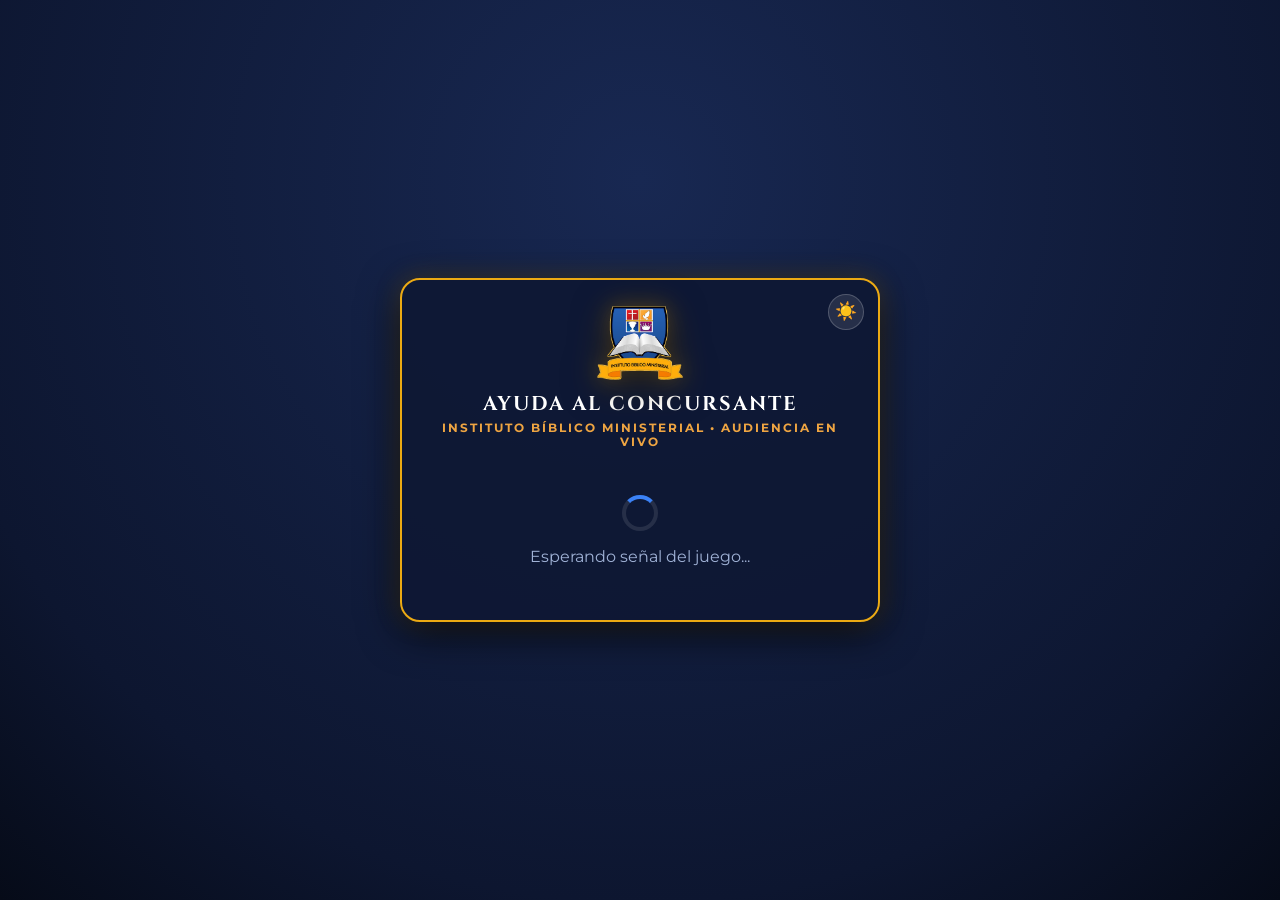
<file: vote.html>
<!DOCTYPE html>
<html lang="es">
<head>
  <meta charset="UTF-8">
  <meta name="viewport" content="width=device-width, initial-scale=1.0, maximum-scale=1.0, user-scalable=no">
  <title>Votación del Público - ¿Quién Quiere Ser Millonario?</title>
  <link rel="preconnect" href="https://fonts.googleapis.com">
  <link rel="preconnect" href="https://fonts.gstatic.com" crossorigin>
  <link href="https://fonts.googleapis.com/css2?family=Cinzel:wght@700;900&family=Montserrat:wght@400;600;700;800&display=swap" rel="stylesheet">
  <style>
    :root {
      --bg-dark: #0a1124;
      --panel-bg: rgba(14, 24, 52, 0.95);
      --gold-primary: #ecaa13;
      --gold-amber: #efa542;
      --accent-cyan: #3b82f6;
      --text-light: #f5f8ff;
    }

    * {
      box-sizing: border-box;
      margin: 0;
      padding: 0;
      -webkit-tap-highlight-color: transparent;
    }

    body {
      background: radial-gradient(circle at 50% 20%, #182852 0%, #0d1630 75%, #060b18 100%);
      color: var(--text-light);
      font-family: 'Montserrat', sans-serif;
      min-height: 100vh;
      display: flex;
      flex-direction: column;
      align-items: center;
      justify-content: center;
      padding: 16px;
    }

    .vote-card {
      background: var(--panel-bg);
      border: 2px solid var(--gold-primary);
      box-shadow: 0 10px 40px rgba(0, 0, 0, 0.8), 0 0 25px rgba(236, 170, 19, 0.25);
      border-radius: 20px;
      width: 100%;
      max-width: 480px;
      padding: 24px 20px;
      text-align: center;
      animation: fadeIn 0.4s ease;
    }

    @keyframes fadeIn {
      from { opacity: 0; transform: translateY(15px); }
      to { opacity: 1; transform: translateY(0); }
    }

    .vote-logo-box {
      display: flex;
      justify-content: center;
      margin-bottom: 8px;
    }

    .vote-logo-img {
      width: 90px;
      height: auto;
      max-height: 85px;
      object-fit: contain;
      filter: drop-shadow(0 6px 18px rgba(0, 0, 0, 0.55)) drop-shadow(0 0 10px rgba(236, 170, 19, 0.35));
    }

    .badge-icon {
      font-size: 2.2rem;
      color: var(--gold-primary);
      margin-bottom: 6px;
    }

    h1 {
      font-family: 'Cinzel', serif;
      font-size: 1.25rem;
      letter-spacing: 2px;
      color: #fff;
      margin-bottom: 4px;
    }

    .edition-tag {
      font-size: 0.72rem;
      letter-spacing: 2px;
      color: var(--gold-amber);
      font-weight: 700;
      display: block;
      margin-bottom: 16px;
    }

    .question-box {
      background: rgba(7, 11, 28, 0.8);
      border: 1px solid rgba(255, 255, 255, 0.1);
      border-radius: 12px;
      padding: 16px;
      margin-bottom: 20px;
      min-height: 70px;
      display: flex;
      align-items: center;
      justify-content: center;
    }

    .question-box p {
      font-size: 1.05rem;
      font-weight: 600;
      line-height: 1.4;
      color: #ffffff;
    }

    .options-list {
      display: flex;
      flex-direction: column;
      gap: 12px;
      margin-bottom: 20px;
    }

    .vote-btn {
      background: linear-gradient(180deg, #182452 0%, #0d1533 100%);
      border: 1.5px solid rgba(138, 180, 248, 0.4);
      border-radius: 10px;
      padding: 14px 16px;
      color: #fff;
      font-size: 1rem;
      font-weight: 600;
      text-align: left;
      cursor: pointer;
      display: flex;
      align-items: center;
      gap: 12px;
      transition: all 0.2s ease;
      width: 100%;
    }

    .vote-btn:active {
      transform: scale(0.98);
      background: #25397d;
      border-color: var(--gold-primary);
    }

    .opt-letter {
      font-family: 'Cinzel', serif;
      font-size: 1.2rem;
      font-weight: 800;
      color: var(--gold-primary);
      min-width: 26px;
    }

    .voted-success {
      display: none;
      background: rgba(46, 204, 113, 0.15);
      border: 1.5px solid #2ecc71;
      border-radius: 14px;
      padding: 24px 18px;
      margin-top: 10px;
      animation: fadeIn 0.3s ease;
    }

    .voted-icon {
      font-size: 3rem;
      margin-bottom: 10px;
    }

    .voted-success h3 {
      font-size: 1.2rem;
      color: #2ecc71;
      margin-bottom: 6px;
    }

    .voted-success p {
      font-size: 0.9rem;
      color: #d4f8e2;
      line-height: 1.4;
    }

    .waiting-box {
      padding: 30px 10px;
      color: #a0b2d6;
    }

    .spinner {
      border: 4px solid rgba(255, 255, 255, 0.1);
      border-top: 4px solid var(--accent-cyan);
      border-radius: 50%;
      width: 36px;
      height: 36px;
      animation: spin 0.9s linear infinite;
      margin: 0 auto 16px;
    }

    @keyframes spin {
      0% { transform: rotate(0deg); }
      100% { transform: rotate(360deg); }
    }

    .vote-theme-btn {
      position: absolute;
      top: 14px;
      right: 14px;
      background: rgba(255, 255, 255, 0.1);
      border: 1px solid rgba(255, 255, 255, 0.2);
      border-radius: 50%;
      width: 36px;
      height: 36px;
      display: flex;
      align-items: center;
      justify-content: center;
      cursor: pointer;
      font-size: 1.1rem;
      transition: all 0.2s ease;
    }

    .vote-theme-btn:hover {
      background: rgba(255, 255, 255, 0.25);
      transform: scale(1.05);
    }

    /* TEMA CLARO PARA VOTE.HTML */
    body.theme-light {
      background: radial-gradient(circle at 50% 25%, #edf3fc 0%, #dfe7f7 55%, #cbdcf2 100%);
      color: #0d172e;
    }
    body.theme-light .vote-card {
      background: #ffffff;
      border-color: #c28509;
      box-shadow: 0 10px 40px rgba(15, 30, 60, 0.12);
    }
    body.theme-light h1 { color: #0b152d; }
    body.theme-light .edition-tag { color: #c28509; }
    body.theme-light .question-box {
      background: #f7f9fd;
      border-color: rgba(44, 93, 158, 0.25);
    }
    body.theme-light .question-box p { color: #0d172e; }
    body.theme-light .vote-btn {
      background: #ffffff;
      border-color: rgba(44, 93, 158, 0.25);
      color: #0d172e;
    }
    body.theme-light .vote-btn:hover:not(:disabled) {
      background: #fff8eb;
      border-color: #c28509;
    }
    body.theme-light .vote-btn .opt-letter { color: #c28509; }
    body.theme-light .waiting-box { color: #4e6282; }
    body.theme-light .voted-success p { color: #1e8449; }
    body.theme-light .vote-theme-btn {
      background: #edf2f9;
      border-color: rgba(44, 93, 158, 0.25);
      color: #101c34;
    }
  </style>
</head>
<body>
  <div class="vote-card" style="position: relative;">
    <button id="vote-theme-btn" class="vote-theme-btn" title="Cambiar Tema (Claro / Oscuro)">☀️</button>
    <div class="vote-logo-box">
      <img src="logo.png" alt="Instituto Bíblico Ministerial" class="vote-logo-img">
    </div>
    <h1>AYUDA AL CONCURSANTE</h1>
    <span class="edition-tag">INSTITUTO BÍBLICO MINISTERIAL • AUDIENCIA EN VIVO</span>

    <!-- VISTA CARGANDO / ESPERANDO PREGUNTA -->
    <div id="view-waiting" class="waiting-box">
      <div class="spinner"></div>
      <p id="waiting-text">Conectando con el estudio...</p>
    </div>

    <!-- VISTA FORMULARIO DE VOTACIÓN -->
    <div id="view-voting" style="display: none;">
      <div class="question-box">
        <p id="q-text">Cargando pregunta...</p>
      </div>

      <div class="options-list" id="options-container">
        <!-- Opciones A, B, C, D -->
      </div>
      <small style="color: #8fa0c0;">Toca la opción que creas que es correcta</small>
    </div>

    <!-- VISTA VOTO ENVIADO -->
    <div id="view-voted" class="voted-success">
      <div class="voted-icon">✅</div>
      <h3>¡Tu voto ha sido registrado!</h3>
      <p>Mira la pantalla principal para ver reflejado tu porcentaje en tiempo real junto a los demás asistentes.</p>
    </div>
  </div>

  <script>
    let currentToken = null;
    let hasVotedForCurrentToken = false;
    const letters = ["A", "B", "C", "D"];

    function getApiEndpoint(action) {
      const isVercel = window.location.hostname.includes('vercel.app');
      if (isVercel) {
        return `api/audience?action=${encodeURIComponent(action)}`;
      }
      return `audience_api.php?action=${encodeURIComponent(action)}`;
    }

    async function checkStatus() {
      try {
        const res = await fetch(getApiEndpoint('status'));
        const json = await res.json();

        if (json.success && json.data.active) {
          const poll = json.data;

          // Si cambió la pregunta / token
          if (poll.token !== currentToken) {
            currentToken = poll.token;
            hasVotedForCurrentToken = (localStorage.getItem('voted_' + currentToken) === 'true');
          }

          if (hasVotedForCurrentToken) {
            document.getElementById('view-waiting').style.display = 'none';
            document.getElementById('view-voting').style.display = 'none';
            document.getElementById('view-voted').style.display = 'block';
          } else {
            document.getElementById('view-waiting').style.display = 'none';
            document.getElementById('view-voted').style.display = 'none';
            document.getElementById('view-voting').style.display = 'block';

            document.getElementById('q-text').textContent = poll.question;
            const container = document.getElementById('options-container');
            container.innerHTML = '';

            poll.options.forEach((optText, idx) => {
              const btn = document.createElement('button');
              btn.className = 'vote-btn';
              btn.innerHTML = `<span class="opt-letter">${letters[idx]}:</span> <span>${optText}</span>`;
              btn.onclick = () => submitVote(idx);
              container.appendChild(btn);
            });
          }
        } else {
          // No hay votación activa
          document.getElementById('view-voting').style.display = 'none';
          document.getElementById('view-voted').style.display = 'none';
          document.getElementById('view-waiting').style.display = 'block';
          document.getElementById('waiting-text').textContent = "Esperando a que el concursante solicite el comodín del público...";
        }
      } catch (e) {
        document.getElementById('waiting-text').textContent = "Esperando señal del juego...";
      }
    }

    async function submitVote(optionIndex) {
      if (!currentToken || hasVotedForCurrentToken) return;

      try {
        const res = await fetch(getApiEndpoint('vote'), {
          method: 'POST',
          headers: { 'Content-Type': 'application/json' },
          body: JSON.stringify({ option: optionIndex, token: currentToken })
        });
        const json = await res.json();

        if (json.success) {
          hasVotedForCurrentToken = true;
          localStorage.setItem('voted_' + currentToken, 'true');
          document.getElementById('view-voting').style.display = 'none';
          document.getElementById('view-voted').style.display = 'block';
        } else {
          alert(json.message || "Error al emitir voto");
        }
      } catch (e) {
        alert("Error de conexión al enviar voto");
      }
    }

    // Gestión del Tema Claro / Oscuro en votación
    const voteThemeBtn = document.getElementById('vote-theme-btn');
    let voteTheme = localStorage.getItem('qqm_theme') || 'dark';

    function setVoteTheme(theme) {
      voteTheme = theme;
      if (theme === 'light') {
        document.body.classList.add('theme-light');
        if (voteThemeBtn) voteThemeBtn.textContent = '🌙';
      } else {
        document.body.classList.remove('theme-light');
        if (voteThemeBtn) voteThemeBtn.textContent = '☀️';
      }
      localStorage.setItem('qqm_theme', theme);
    }

    if (voteThemeBtn) {
      voteThemeBtn.addEventListener('click', () => {
        setVoteTheme(voteTheme === 'light' ? 'dark' : 'light');
      });
    }
    setVoteTheme(voteTheme);

    // Sondeo cada 2 segundos
    setInterval(checkStatus, 2000);
    checkStatus();
  </script>
</body>
</html>
</file>
